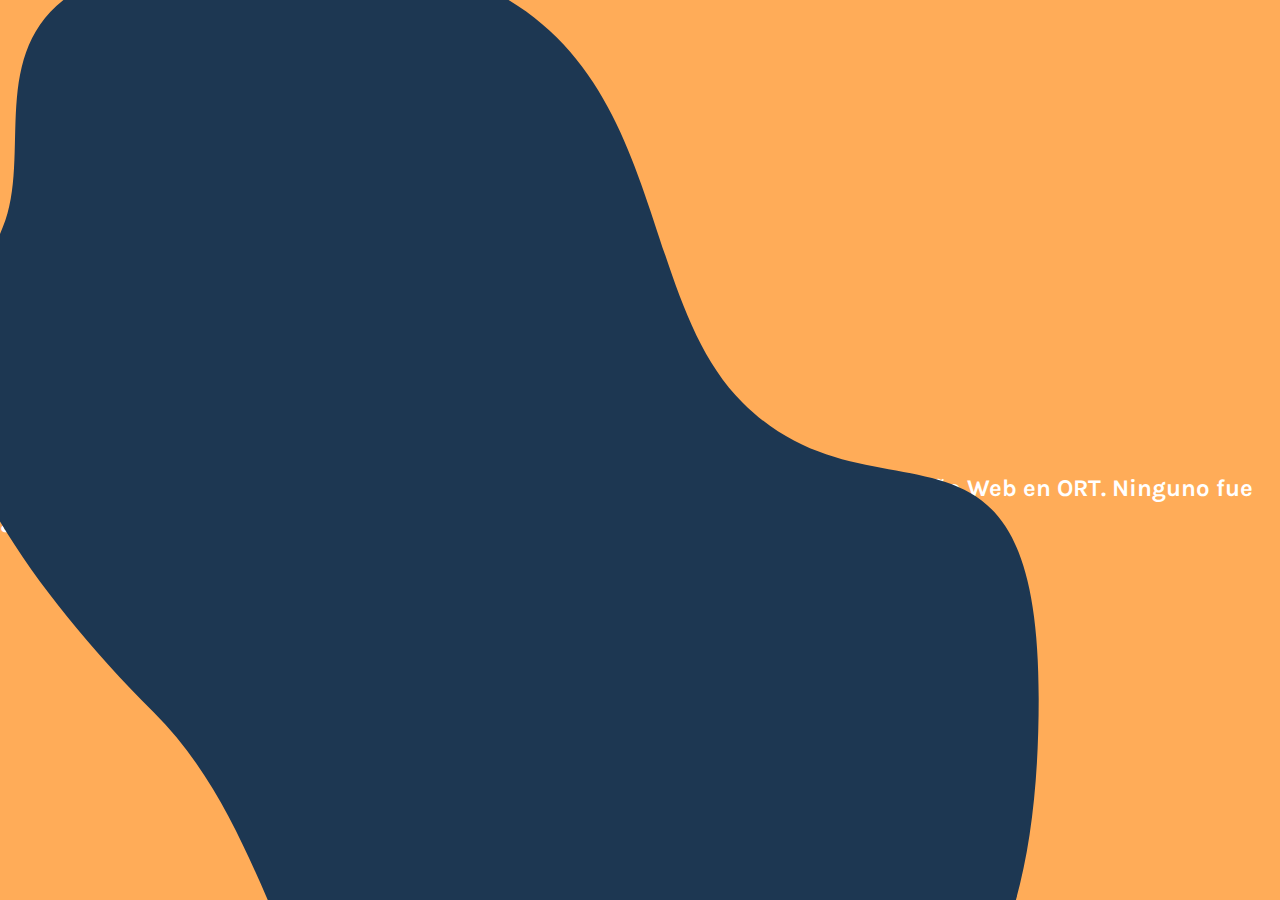
<file: index.html>
<!DOCTYPE html>

<html>
    <head>
        <title>Portfolio 2020: Lucía Couñago</title>
        <meta charset="UTF-8">
        <meta name="viewport" content="width=device-width, initial-scale=1.0">
        <link href="css/estilos.css" rel="stylesheet" type="text/css"/>
        <link href="css/bootstrap-reboot.css" rel="stylesheet" type="text/css"/>
        <link rel="stylesheet" href="https://stackpath.bootstrapcdn.com/bootstrap/4.5.0/css/bootstrap.min.css" integrity="sha384-9aIt2nRpC12Uk9gS9baDl411NQApFmC26EwAOH8WgZl5MYYxFfc+NcPb1dKGj7Sk" crossorigin="anonymous">
        <link href="https://fonts.googleapis.com/css2?family=Karla:wght@400;700&family=Lora&display=swap" rel="stylesheet">
        <link rel="stylesheet" href="css/animate.css">
    </head>
    <body>

<div class="horiz-scroll-wrapper">
    <div class="horiz-scroll-inner">   
      <section class="slide slides-color ">
        <img class="shape1 float-shape" src="img/shape1.svg" alt="one blue shape">
        <div class="container">
            <div class="row">
                <div class="col-8 wow fadeInUp" data-wow-duration="2s" data-wow-delay="0.5s">
                    <h1>Bienvenidos</h1>
                </div>
                <div class="col-10 wow fadeInUp" data-wow-duration="2s" data-wow-delay="1s">
                    <h6>Los proyectos que verán a continuación fueron creados durante la carrera de Diseño Web
                        en ORT. Ninguno fue aplicado a un caso o cliente real.
                    </h6>
                </div>
          </div>
        </div>
      </section>

      <section class="slide slides-color ">
        <div class="container">
        <div class="row">
            <div class="col-lg-3 d-none d-lg-block text-center wow fadeInUp" data-wow-duration="2s" data-wow-delay="3s" id="branding">
                <a href="proyectos.html?page=branding"><h3>Branding</h3></a>            
            </div>

            <div class="col-12 d-sm-block d-md-block d-lg-none text-center wow fadeInUp" data-wow-duration="2s" data-wow-delay="0.5s">
              <a href="proyectos.html?page=branding"><h3>Branding</h3></a>            
          </div>


            <div class="col-lg-3 d-none d-lg-block text-center wow fadeInUp" data-wow-duration="2s" data-wow-delay="3.5s" id="dibujos">
                <a href="proyectos.html?page=dibujos"><h3>Dibujos</h3></a>
            </div>

            <div class="col-12 d-sm-block d-md-block d-lg-none text-center wow fadeInUp" data-wow-duration="2s" data-wow-delay="1s">
              <a href="proyectos.html?page=dibujos"><h3>Dibujos</h3></a>
          </div>

            
            <div class="col-lg-3 d-none d-lg-block text-center wow fadeInUp" data-wow-duration="2s" data-wow-delay="4s" id="editorial">
                <a href="proyectos.html?page=editorial"><h3>Editorial</h3></a>
            </div>
            <div class="col-12 d-sm-block d-md-block d-lg-none text-center wow fadeInUp" data-wow-duration="2s" data-wow-delay="1.5s">
              <a href="proyectos.html?page=editorial"><h3>Editorial</h3></a>
          </div>


          <div class="col-lg-3 d-none d-lg-block text-center wow fadeInUp" data-wow-duration="2s" data-wow-delay="4.5s"id="web">
            <a href="proyectos.html?page=web"><h3>Web</h3></a>
        </div>

            <div class="col-12 d-sm-block d-md-block d-lg-none text-center wow fadeInUp" data-wow-duration="2s" data-wow-delay="2s">
                <a href="proyectos.html?page=web"><h3>Web</h3></a>
            </div>
        </div>
          </div>
      </section>
      <section class="slide slides-color">
        <img class="shape3 float-shape" src="img/shape3.svg" alt="one blue shape">
        <div class="container">
            <div class="row">
                <div class="col-12 col-lg-4 wow fadeInUp" data-wow-duration="2s" data-wow-delay="0.5s">
                    <img class="float-shape profile-size" src="img/profile.png" alt="profile image">
                </div>
                <div class="col-12 col-lg-8 wow fadeInUp" data-wow-duration="2s" data-wow-delay="1s">
                    <h3>¡Hola!</h3>
                    <p>Por si no nos conocemos, soy Lu. </p>
                    <p> Actualmente trabajo como Team Leader y UX/UI en un equipo de desarrollo de software
                        para una empresa extranjera. </p>
                        <p>Soy estudiante de la carrera de Diseño Web desde el 2017 pero mi primer amor fue la publicidad, 
                    empecé la carrera de Licenciatura en Comunicación Publicitaria en el 2010, también en ORT (el amor se perdió en alguna licitación).</p>
                    <p>Es un poco cliché pero me apasiona el cine y la música. Algún día me gustaría profundizar sobre tipografía e historia del arte. 
                    </p>


                </div>
          </div>
        </div>
      </section>
      <div class="slide slides-color">
        <img class="shape4 float-shape" src="img/shape4.svg" alt="one blue shape">
        <div class="container">
            <div class="row">
                <div class="col-12 col-lg-8">
                    <h4>Si tenés dudas, te interesa saber más o simplemente querés pasar a saludar, podés enviarme un mensaje por <a id="email" href="mailto:luciacou92@gmail.com">acá</a> o a través de <a id="email" href="https://www.instagram.com/luciacounago/">Instagram.</a></h4>
                </div>
                <div class="offset-lg-1 col-12 col-lg-4">
        </div>
      </div>
    </div>
  </div>
</section>
</div>
</div>

  <script src="js/wow.min.js"></script>
              <script>
              new WOW().init();
              </script>
    <script src="https://code.jquery.com/jquery-3.5.1.slim.min.js" integrity="sha384-DfXdz2htPH0lsSSs5nCTpuj/zy4C+OGpamoFVy38MVBnE+IbbVYUew+OrCXaRkfj" crossorigin="anonymous"></script>
    <script src="https://cdn.jsdelivr.net/npm/popper.js@1.16.0/dist/umd/popper.min.js" integrity="sha384-Q6E9RHvbIyZFJoft+2mJbHaEWldlvI9IOYy5n3zV9zzTtmI3UksdQRVvoxMfooAo" crossorigin="anonymous"></script>
    <script src="https://stackpath.bootstrapcdn.com/bootstrap/4.5.0/js/bootstrap.min.js" integrity="sha384-OgVRvuATP1z7JjHLkuOU7Xw704+h835Lr+6QL9UvYjZE3Ipu6Tp75j7Bh/kR0JKI" crossorigin="anonymous"></script>
</body>
    </html>
</file>
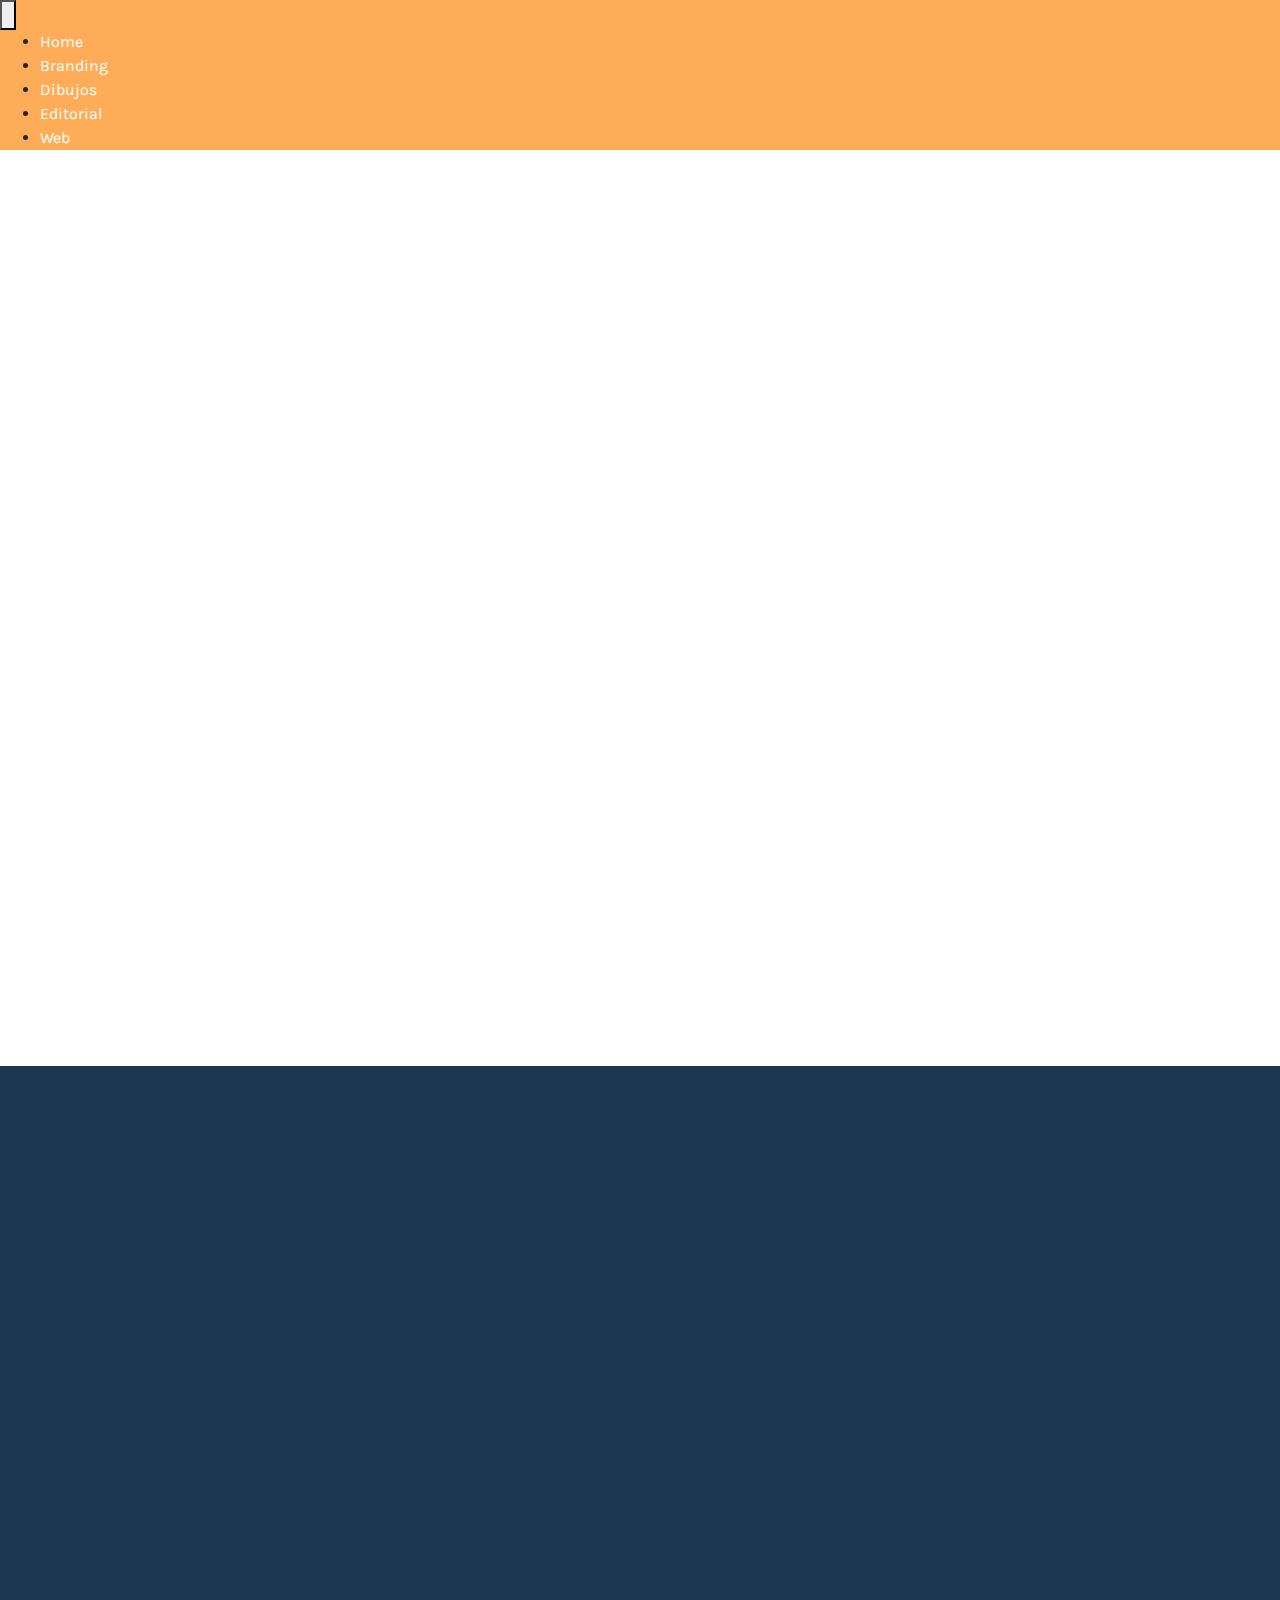
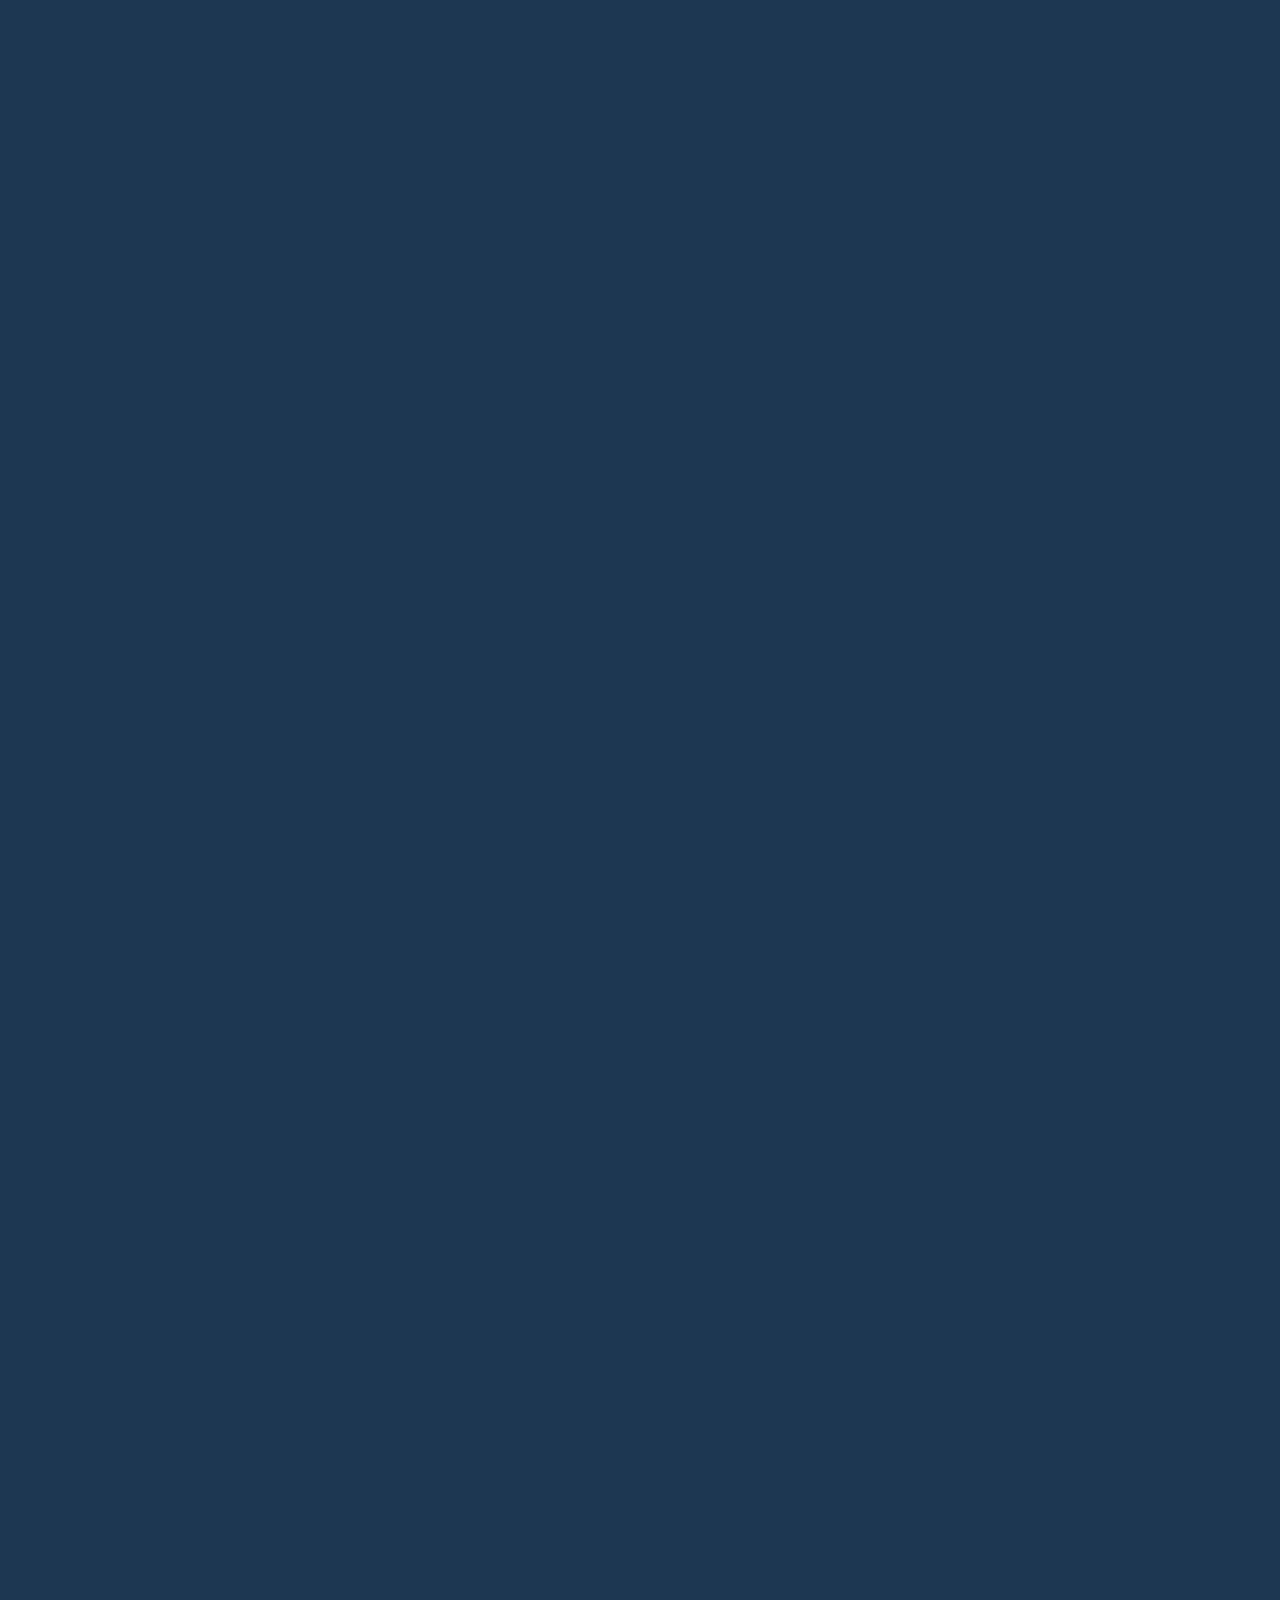
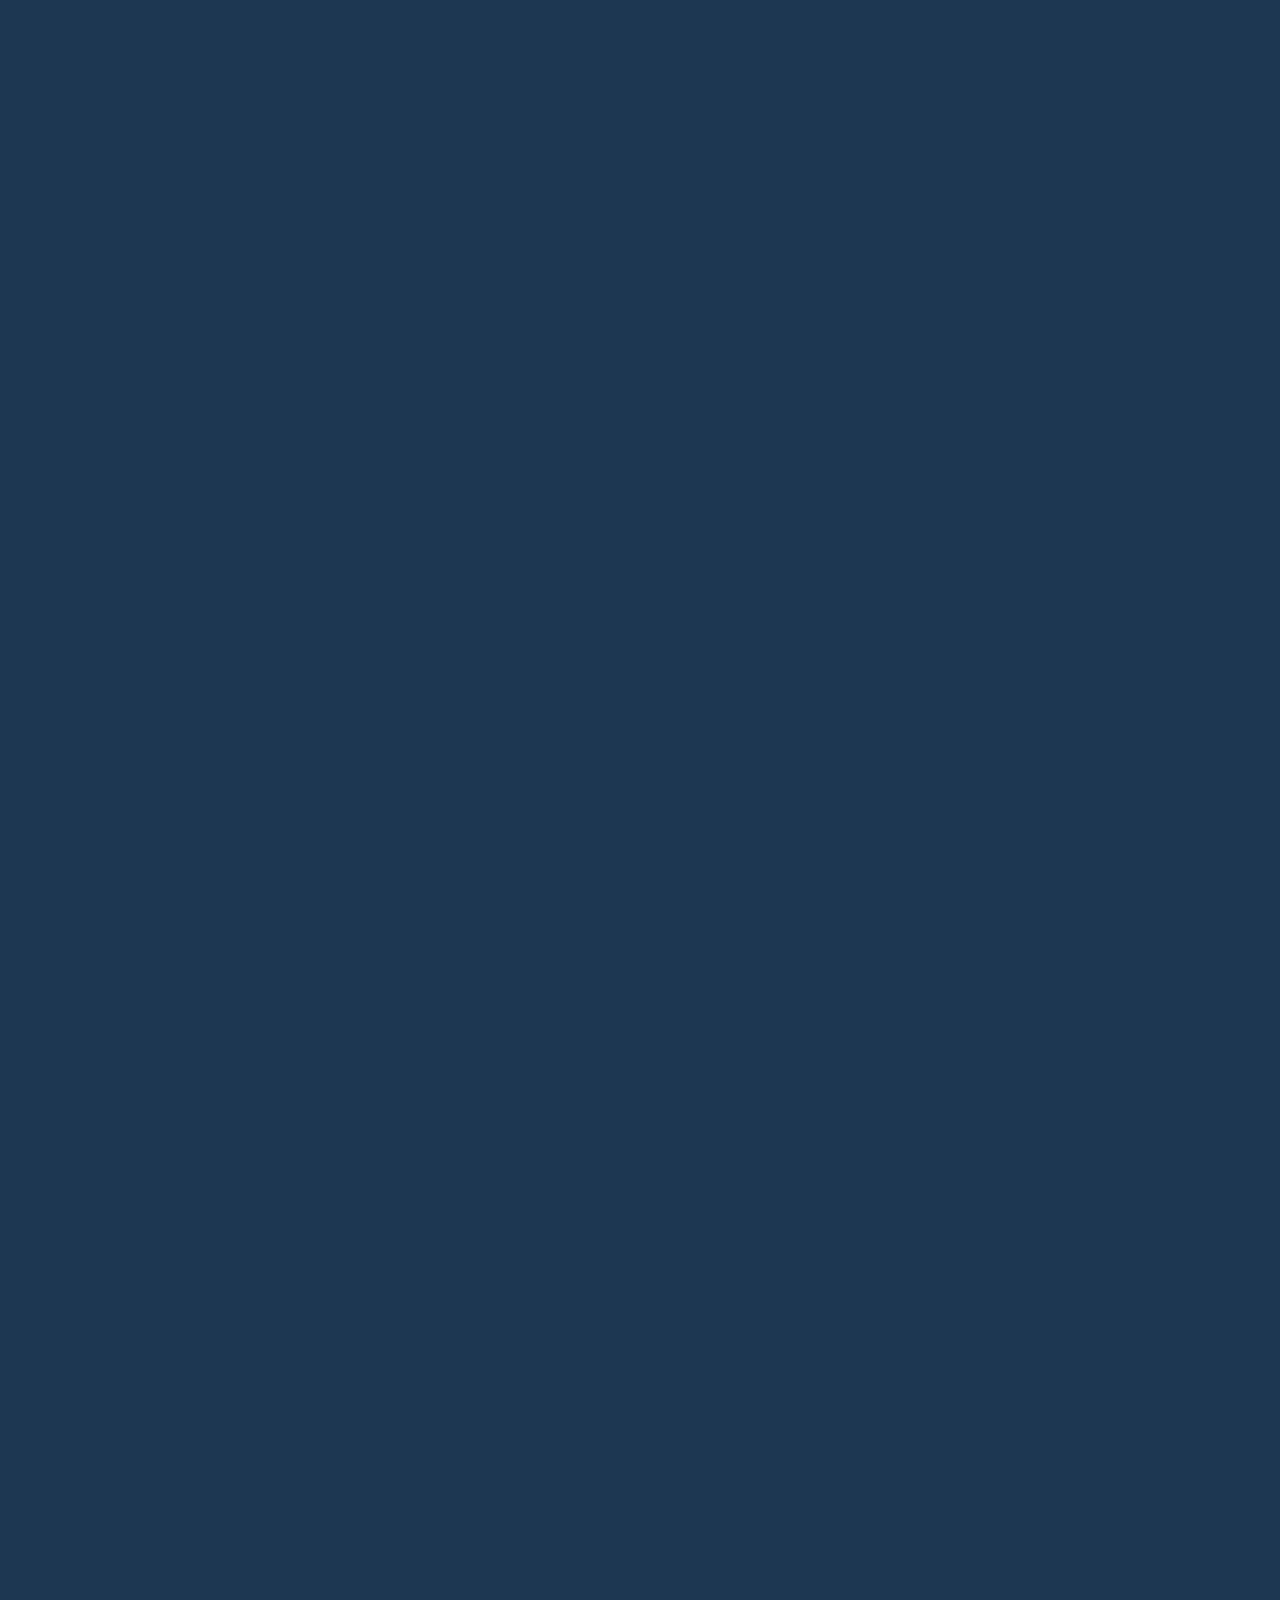
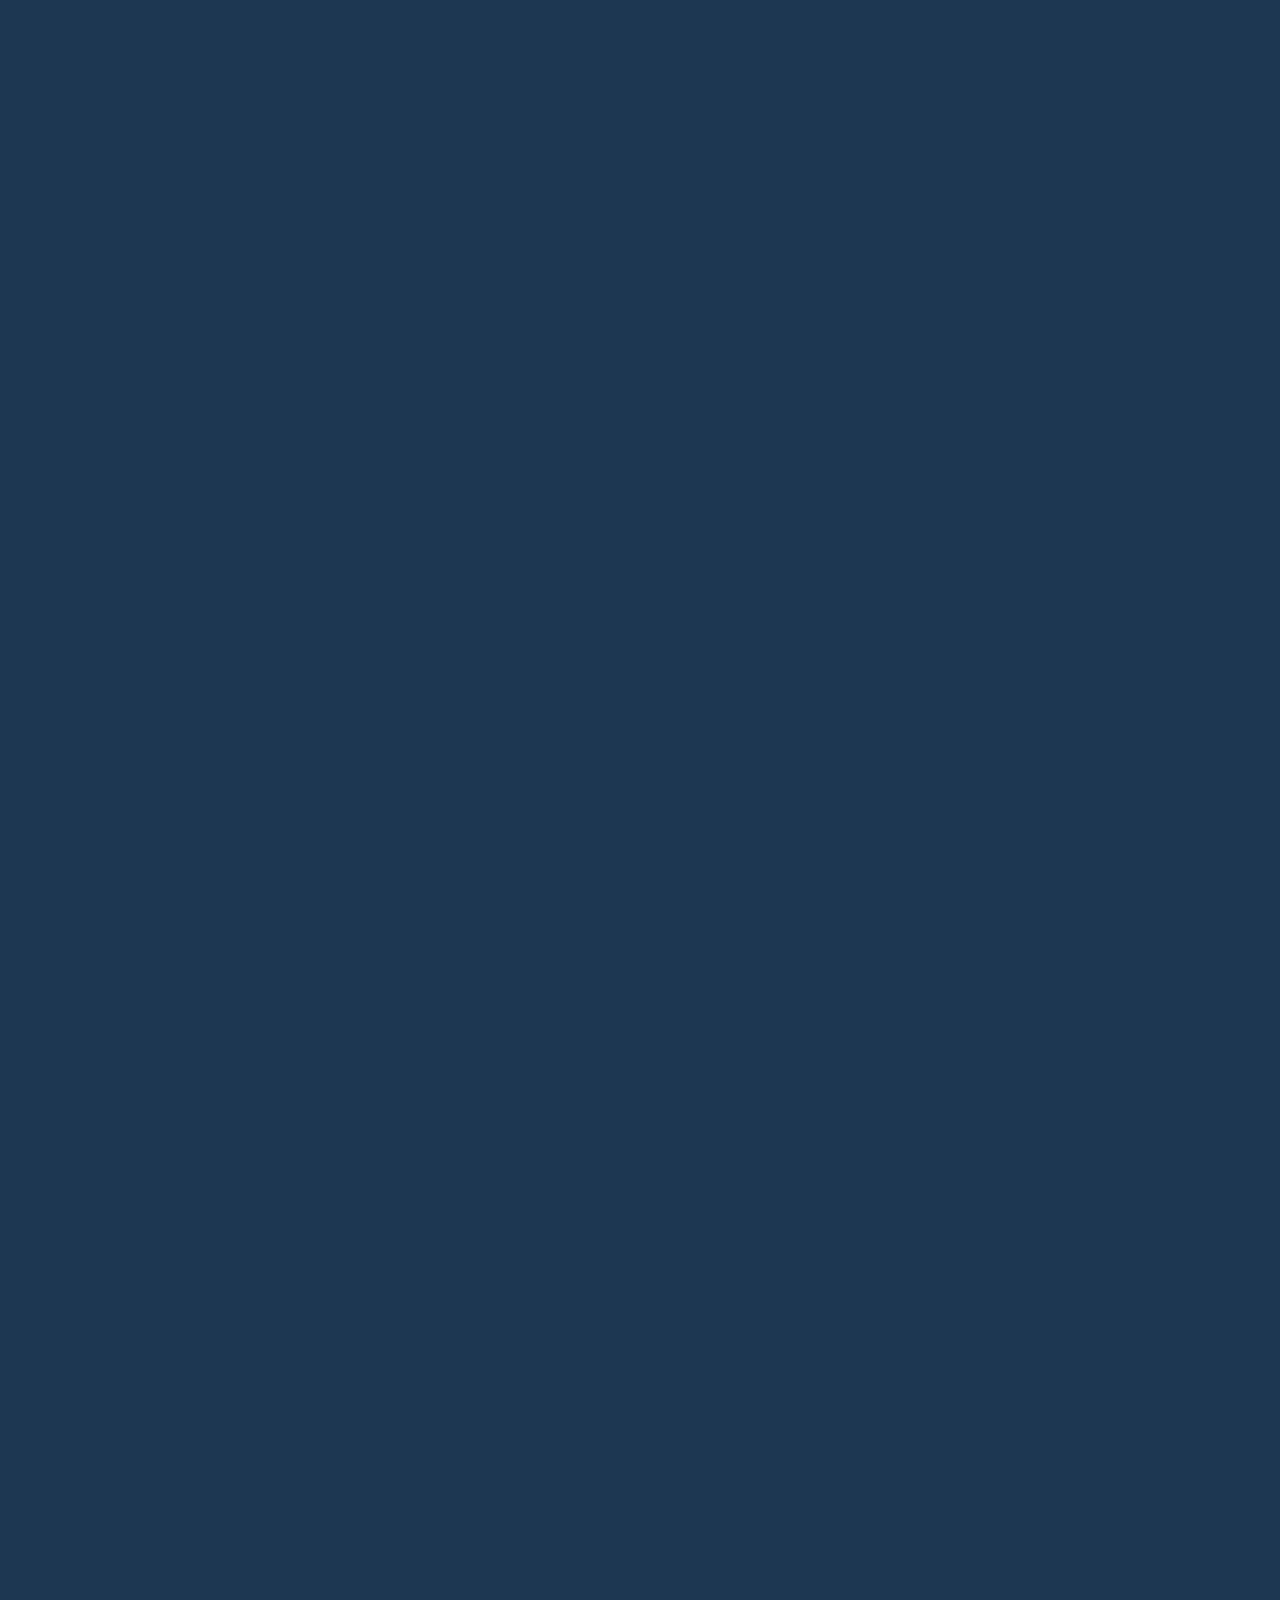
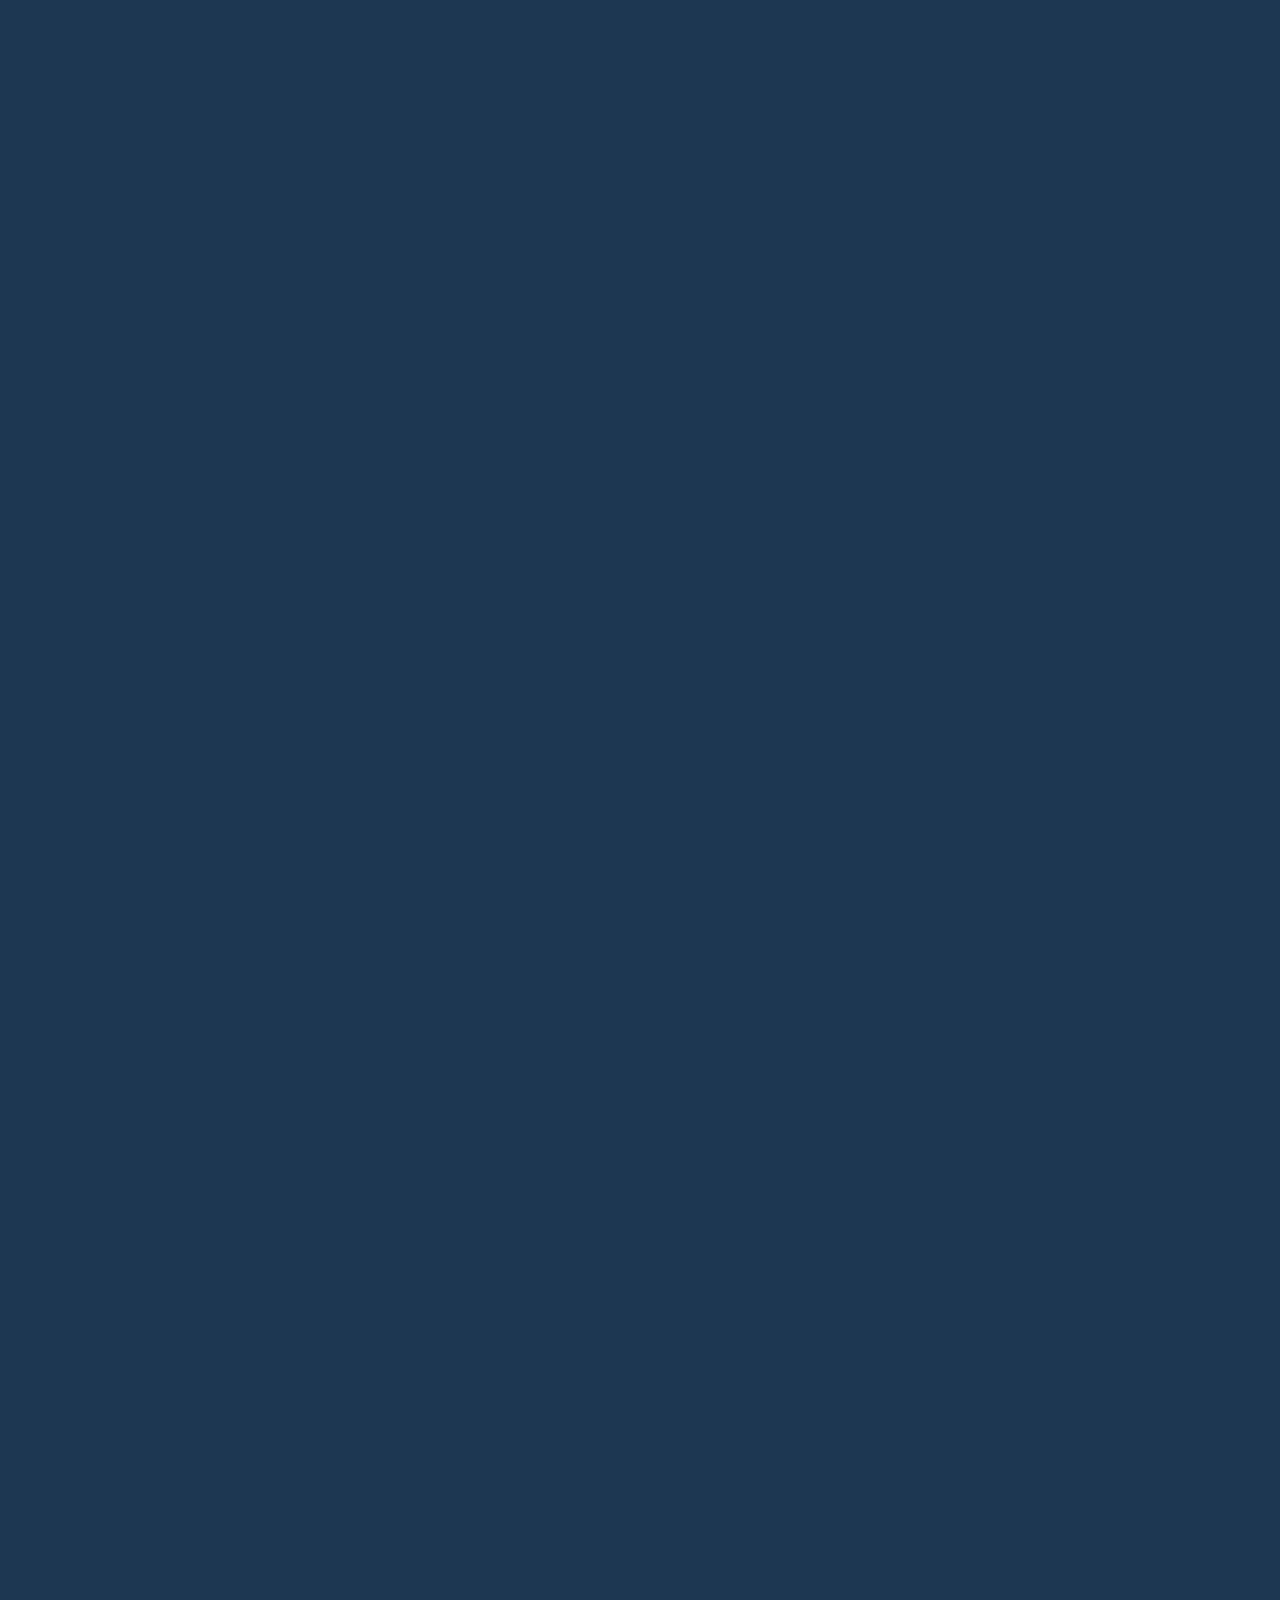
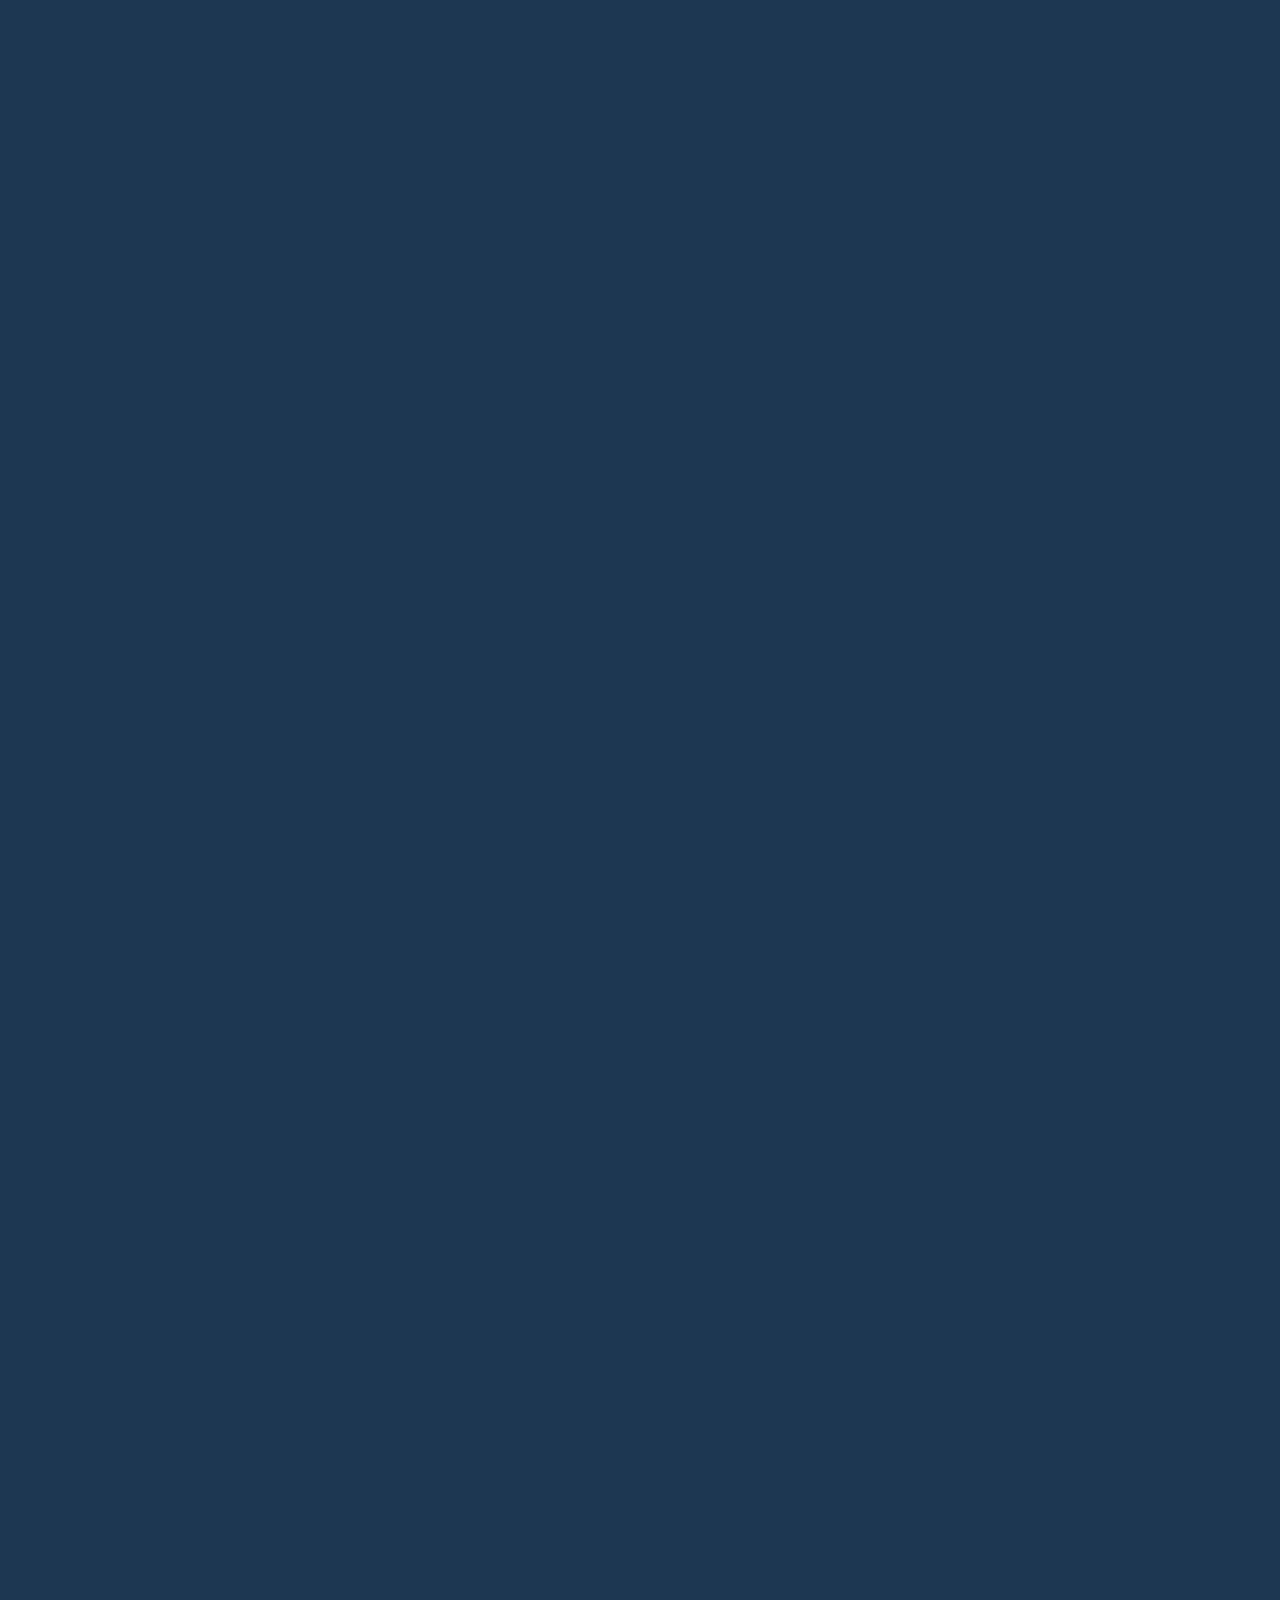
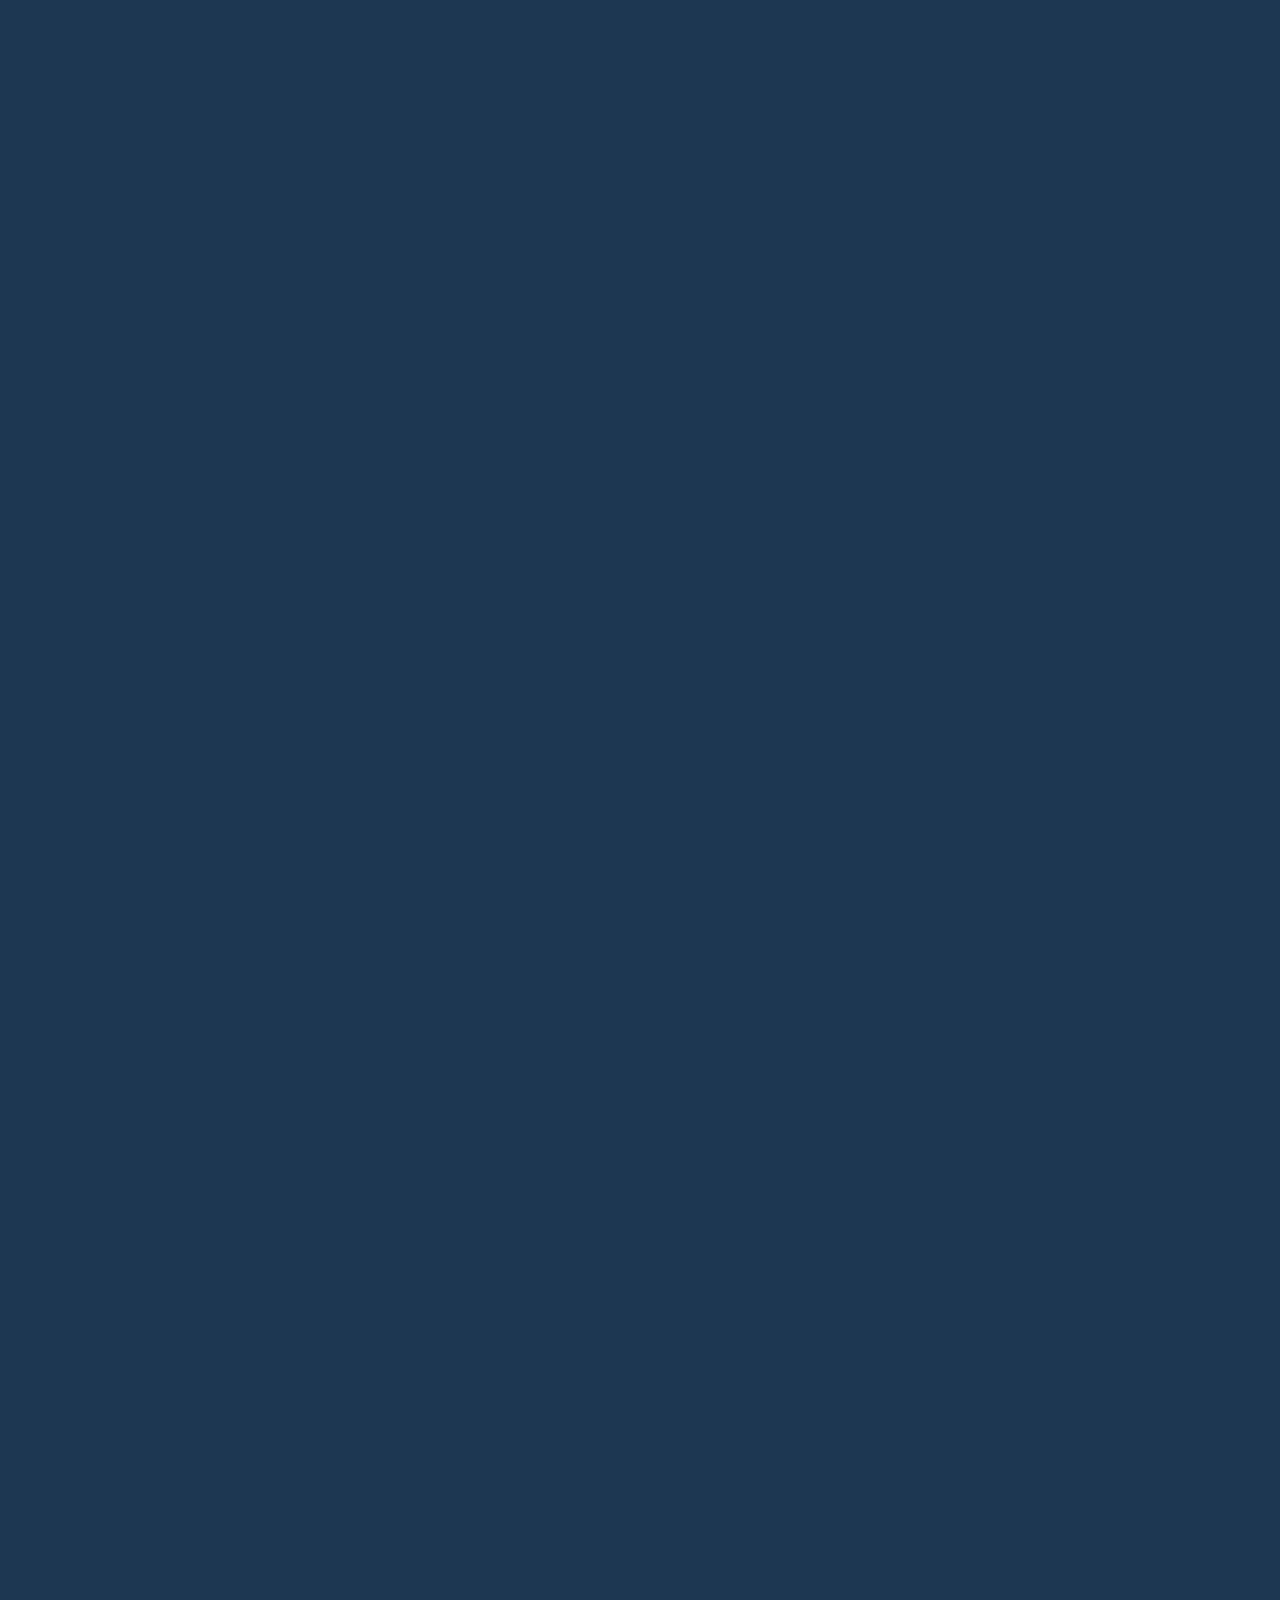
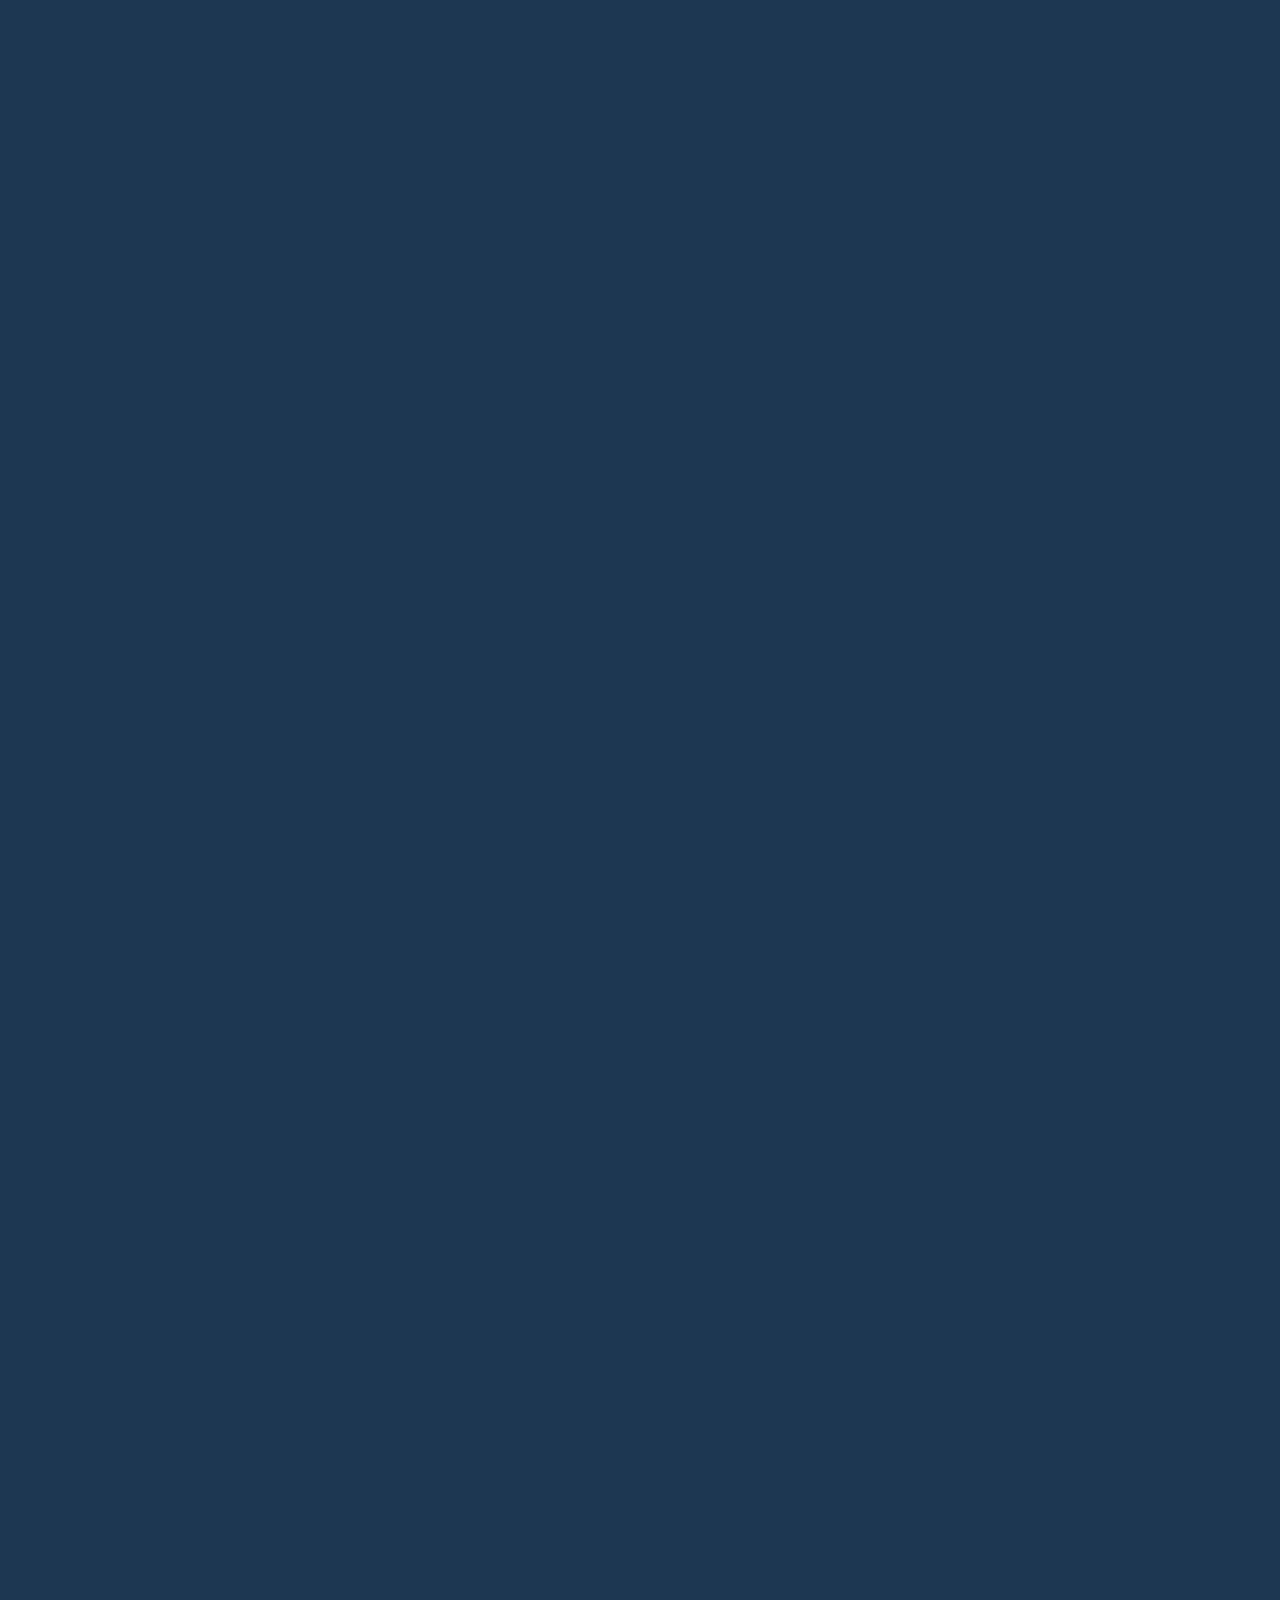
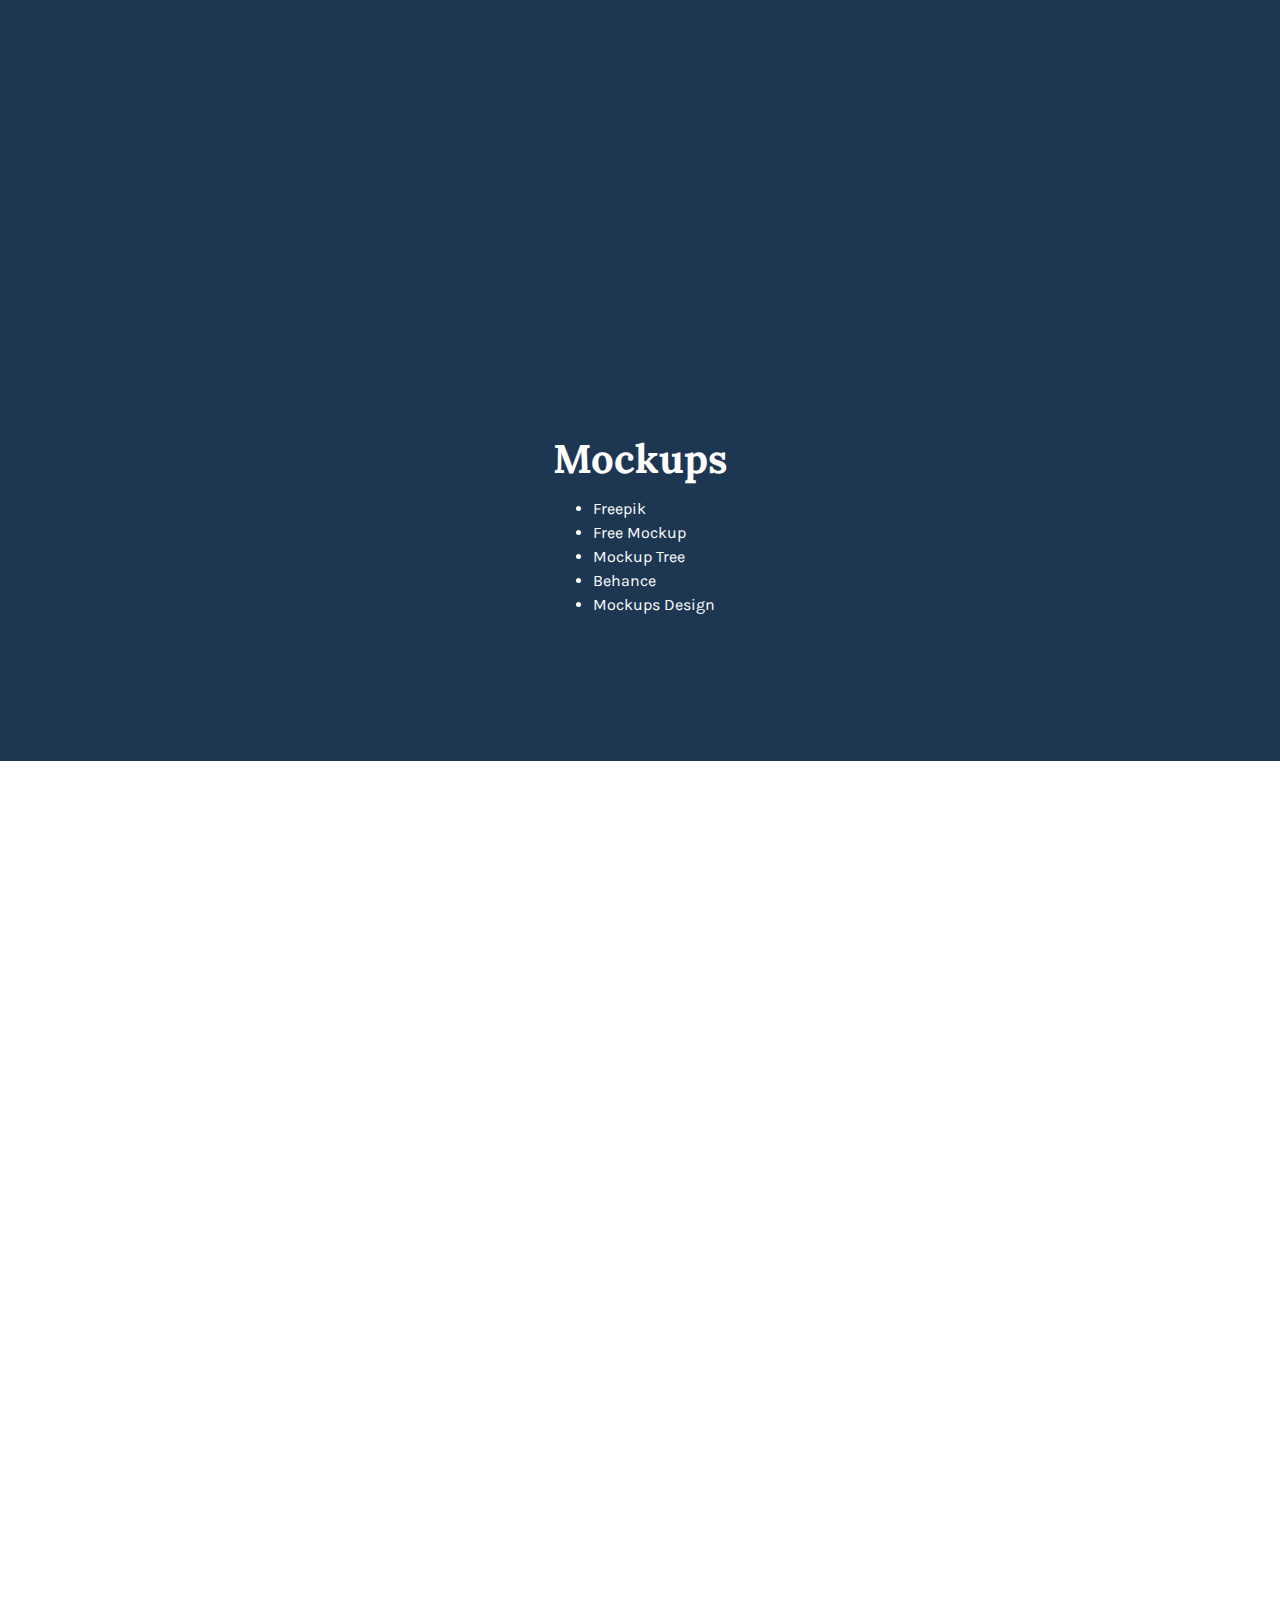
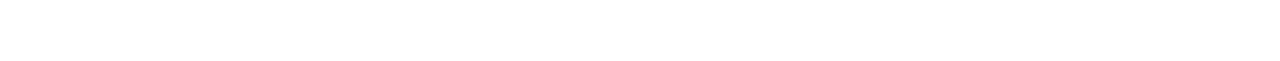
<file: proyectos.html>
<!DOCTYPE html>

<html>
    <head>
        <title>Portfolio 2020: Lucía Couñago</title>
        <meta charset="UTF-8">
        <meta name="viewport" content="width=device-width, initial-scale=1.0">
        <link href="css/estilos.css" rel="stylesheet" type="text/css"/>
        <link href="css/bootstrap-reboot.css" rel="stylesheet" type="text/css"/>
        <link rel="stylesheet" href="https://stackpath.bootstrapcdn.com/bootstrap/4.5.0/css/bootstrap.min.css" integrity="sha384-9aIt2nRpC12Uk9gS9baDl411NQApFmC26EwAOH8WgZl5MYYxFfc+NcPb1dKGj7Sk" crossorigin="anonymous">
        <link href="https://fonts.googleapis.com/css2?family=Karla:wght@400;700&family=Lora&display=swap" rel="stylesheet">
        <link rel="stylesheet" href="css/animate.css">
        <script src="https://code.jquery.com/jquery-3.3.1.js" cintegrity="sha256-2Kok7MbOyxpgUVvAk/HJ2jigOSYS2auK4Pfzbm7uH60="
        crossorigin="anonymous"></script>

    </head>
    <body>

            <nav class="navbar navbar-expand-md">
                <div class="mx-auto order-0">
                    <button class="navbar-toggler" type="button" data-toggle="collapse" data-target=".dual-collapse2">
                        <span class="navbar-toggler-icon"><img src="img/nav-01.svg"></span>
                    </button>
                </div>
                <div class="navbar-collapse collapse w-100 order-3 dual-collapse2">
                    <ul class="navbar-nav ml-auto">
                        <li class="nav-item">
                            <a class="nav-link" href="index.html">Home</a>
                        </li>
                        <li class="nav-item">
                            <a class="nav-link" href="proyectos.html?page=branding">Branding</a>
                        </li>
                        <li class="nav-item">
                            <a class="nav-link" href="proyectos.html?page=dibujos">Dibujos</a>
                        </li>
                        <li class="nav-item">
                            <a class="nav-link" href="proyectos.html?page=editorial">Editorial</a>
                        </li>
                        <li class="nav-item">
                            <a class="nav-link" href="proyectos.html?page=web">Web</a>
                        </li>

                    </ul>
                </div>
            </nav>


        <section data-element="background" class="container-fluid project">
            <div class="row">
                <div class="col-12 col-lg-8">
              <h1 data-element="page-name" class="wow fadeInUp" data-wow-duration="2.5s">Branding</h1>
              <h6 data-element="page-description" class="wow fadeInUp" data-wow-duration="2.5s" data-wow-delay="1s" >
                Los siguientes proyectos fueron creados para las materias Manejo Tipográfico y Diseño de Marcas y Logos
            </h6>
                </div>
            </div>
        </section>

          <section class="project s-2">
              <div class="container">
                  <div class="row space-project">
                      <div class="col-12 col-lg-7">
                      <h3 data-element="project-one-heading" class="mb-3 wow fadeInUp" data-wow-duration="2s">Avenir</h3>
                      <p data-element="project-one-description" class="wow fadeInUp" data-wow-duration="2.5s" data-wow-delay="1s">A partir de la elección de una fuente tipográfica, en este caso Avenir (una sans-serif que expresa modernidad, simpleza y liviandad), el objetivo era crear la etiqueta de una botella de vino. La fuente no solo tenía que verse representada en la etiqueta sino también en la cepa del vino. <br> Para mi fuente utilicé Malbec ya que quería dirigir mi vino a un público joven y esta cepa generalmente se elige paralos asados debido a su buena combinación con las carnes.</p>
                    </div>
                    <div class="col-12 col-lg-5">
                        <img data-element="project-one-main-img" class="project-img wow fadeInUp" data-wow-duration="2s" data-wow-delay="2s" src="img/wine1.png" alt="orange">
                    </div>
                  </div>
                  <div class="row space-project">
                    <div class="col-12 col-lg-6">
                        <img class="project-img wow fadeInUp" data-element="project-one-img-one" data-wow-duration="2s" data-wow-delay="2s" src="img/wine1.png" alt="orange">
                    </div>
                    <div class="col-12 col-lg-6">
                        <img class="project-img wow fadeInUp" data-element="project-one-img-two" data-wow-duration="2s" data-wow-delay="2.5s" src="img/wine1.png" alt="orange">
                    </div>
                  </div>
                  <div class="row space-project mb-5">
                    <div class="col-12 col-lg-12">
                        <img class="project-img wow fadeInUp" data-element="project-one-img-three" data-wow-duration="2s" data-wow-delay="1s" src="img/wine1.png" alt="orange">
                    </div>
                  </div>
              </div>
          </section>

          <section class="project s-3">
            <div class="container">
                <div class="row space-project">
                    <div class="col-12 col-lg-7">
                    <h3 class="mb-3 wow fadeInUp" data-element="project-two-heading" data-wow-duration="2s">Nombre del proyecto</h3>
                    <p class="wow fadeInUp" data-element="project-two-description" data-wow-duration="2.5s" data-wow-delay="1s">Lorem ipsum dolor sit amet, consectetur adipiscing elit, 
                        sed do eiusmod tempor incididunt ut labore et dolore magna aliqua. Ut enim ad minim veniam, 
                        quis nostrud exercitation ullamco laboris nisi ut aliquip ex ea commodo consequat. 
                        Duis aute irure dolor in reprehenderit in voluptate velit esse cillum dolore eu fugiat nulla pariatur. 
                        Excepteur sint occaecat cupidatat non proident, sunt in culpa qui officia deserunt mollit anim id est laborum.</p>
                  </div>
                  <div class="col-12 col-lg-5">
                      <img class="project-img wow fadeInUp" data-element="project-two-main-img" data-wow-duration="2s" data-wow-delay="2s" src="img/wine1.png" alt="orange">
                  </div>
                </div>
                <div class="row space-project">
                  <div class="col-12 col-lg-6">
                    <img class="project-img wow fadeInUp" data-element="project-two-img-one" data-wow-duration="2s" data-wow-delay="2s" src="img/wine1.png" alt="orange">
                </div>
                  <div class="col-12 col-lg-6">
                    <img class="project-img wow fadeInUp" data-element="project-two-img-two" data-wow-duration="2s" data-wow-delay="2.5s" src="img/wine1.png" alt="orange">
                </div>
                </div>
                <div class="row space-project mb-5">
                  <div class="col-12 col-lg-12">
                    <img class="project-img wow fadeInUp" data-element="project-two-img-three" data-wow-duration="2s" data-wow-delay="1s" src="img/wine1.png" alt="orange">
                </div>
                </div>
            </div>
        </section>
<section class="project s-4">
<div class="container">
    <div class="row">
        <div class="col-12 col-lg-12">
            <h4>Mockups</h4>
            <ul>
            <li><a href="https://www.freepik.es/">Freepik</a></li>
            <li><a href="https://www.free-mockup.com/">Free Mockup</a> </li>
            <li><a href="https://mockuptree.com/">Mockup Tree</a> </li>
            <li><a href="https://www.behance.net/gallery/63100831/Free-square-book-mockup">Behance</a> </li>
            <li><a href="https://mockups-design.com/">Mockups Design</a></li> 
        </ul>
        </div>
    </div>
</div>
</section>
        <section class="container-fluid project" data-element="bkg-siguiente">
            <div class="row">
                <div class="col-12 col-lg-12">
                    <a href="proyectos.html"><h1 class="wow fadeInUp" data-element="siguiente" data-wow-duration="2.5s">Siguiente Proyecto</h1></a>
                </div>
            </div>
        </section>


        <script src="js/code.js"></script>
        <script src="js/wow.min.js"></script>
        <script>
             new WOW().init();
        </script>
<script src="https://code.jquery.com/jquery-3.5.1.slim.min.js" integrity="sha384-DfXdz2htPH0lsSSs5nCTpuj/zy4C+OGpamoFVy38MVBnE+IbbVYUew+OrCXaRkfj" crossorigin="anonymous"></script>
<script src="https://cdn.jsdelivr.net/npm/popper.js@1.16.0/dist/umd/popper.min.js" integrity="sha384-Q6E9RHvbIyZFJoft+2mJbHaEWldlvI9IOYy5n3zV9zzTtmI3UksdQRVvoxMfooAo" crossorigin="anonymous"></script>
<script src="https://stackpath.bootstrapcdn.com/bootstrap/4.5.0/js/bootstrap.min.js" integrity="sha384-OgVRvuATP1z7JjHLkuOU7Xw704+h835Lr+6QL9UvYjZE3Ipu6Tp75j7Bh/kR0JKI" crossorigin="anonymous"></script>
</body>
</html>
</file>
<file: css/estilos.css>
*{
    font-family: 'Lora', serif;
    font-family: 'Karla', sans-serif;
}

h1{
    font-family: 'Lora', serif;
    font-size: 75px!important;
}

h3{
    font-family: 'Lora', serif;
    font-size: 50px!important; 
}
h4{
  font-family: 'Lora', serif;
  font-size: 40px!important; 
}
h6{
    font-family: 'Karla', sans-serif;
    font-size: 24px!important;

}

p{
  font-family: 'Karla', sans-serif;
  font-size: 18px!important;
}

a{
    color: white!important;
    text-decoration: none !important;
}



body {
    margin: 0;
    padding: 0;
  }
  
/*------------------------------- ABRE CODEPEN: https://codepen.io/franknoirot/pen/qzvyVd?__cf_chl_jschl_tk__=[base64] -------------------------------*/
.horiz-scroll-wrapper {
    height: 100vw;
    transform: rotate(-90deg) translateX(-100vh);
    transform-origin: top left;
    overflow-y: scroll;
    overflow-x: hidden;
    position: absolute;
    
    scrollbar-width: none;
    -ms-overflow-style: none;
  }
  ::-webkit-scrollbar {
    display: none;
  }
  
.horiz-scroll-inner {
    display: flex;
    flex-direction: row;
    width: fit-content;
    padding: 0;
    margin: 0;
    transform: rotate(90deg) translateY(-100vh);
    transform-origin: top left;
    overflow: hidden;
  }
  
.slide {
    width: 100vw;
    height: 100vh;
    display: flex;
    align-items: center;
    justify-content: center;
    color: white;
  }
  
.slide * {
    transform: var(--anti-transform);
  }
  
.slide:last-child {
    width: 100vw;
  }
  
.slides-color {
    background: #ffac58; 
}

 /*------------------------------- CIERRA CODEPEN -------------------------------*/


 /*------------------------------- ABRE CODEPEN: https://codepen.io/whusterj/pres/bdYKop -------------------------------*/


.float-shape{
        animation-name: float-shape;
        animation-duration: 3s;
        animation-iteration-count: infinite;
        animation-timing-function: ease-in-out;
    }
    @keyframes float-shape {
        from { transform: translate(0,  0px); }
        65%  { transform: translate(0, 15px); }
        to   { transform: translate(0, -0px); }    
    }

     /*------------------------------- CIERRA CODEPEN -------------------------------*/


 .shape1{
    position:absolute; 
    top: -50px;
    left: -100px;
    z-index:0;    
    width: 1200px;
    height: 1200px;
}


.shape3{
  position: absolute;
  top: -400px;
  left: 2500px;
  z-index: 0;
  width: 800px;
  height: 800px;
}
.shape4{
  position: absolute;
  top: -200px;
  right: -500px;
  z-index: 0;
  width: 1200px;
  height: 1200px;
}
.profile-size{
width: 100%;
}

#branding{  
  height: 100vh;
  position: relative;
  transition: 0.3s;
opacity: 0.6;

}

#branding:hover{
background: url("../img/homebranding-cover.png");
background-repeat: no-repeat;
background-size: cover;
height: 100vh;
opacity: 1;
}

#branding a h3{
  position: absolute;
  top: 50%;
  left: 50%;
  height: 30%;
  width: 50%;
  margin: -15% 0 0 -38%;
}

#dibujos{  
  height: 100vh;
  position: relative;
  transition: 0.3s;
opacity: 0.6;

}

#dibujos:hover{
background: url("../img/homedibujos-cover.png");
background-repeat: no-repeat;
background-size: cover;
height: 100vh;
opacity: 1;
}

#dibujos a h3{
  position: absolute;
  top: 50%;
  left: 50%;
  height: 30%;
  width: 50%;
  margin: -15% 0 0 -30%;
}


#editorial{  
  height: 100vh;
  position: relative;
  transition: 0.3s;
opacity: 0.6;

}

#editorial:hover{
background: url("../img/homecover-editorial.png");
background-repeat: no-repeat;
background-size: cover;
height: 100vh;
opacity: 1;
}

#editorial a h3{
  position: absolute;
  top: 50%;
  left: 45%;
  height: 30%;
  width: 50%;
  margin: -15% 0 0 -30%;
}

#web{  
  height: 100vh;
  position: relative;
  transition: 0.3s;
opacity: 0.6;

}

#web:hover{
background: url("../img/homecover-web.png");
background-repeat: no-repeat;
background-size: cover;
height: 100vh;
opacity: 1;
}

#web a h3{
  position: absolute;
  top: 50%;
  left: 55%;
  height: 30%;
  width: 50%;
  margin: -15% 0 0 -30%;
}


.project{
  width: 100vw;
  height: 100vh;
  display: flex;
  align-items: center;
  justify-content: center;
  color: white;
  margin-bottom: 0!important;

}
nav  { 
  background-color:#ffac58!important; 
} 
body > header > nav > div.mx-auto.order-0 {
margin-right: 0!important;
}



.bkg-branding{
  background: url("../img/branding-cover.png") no-repeat fixed center;
}

.bkg-dibujos{
  background: url("../img/dibujos-cover.png") no-repeat fixed center;
}
.bkg-editorial{
  background: url("../img/cover-editorial.png") no-repeat fixed center;
}
.bkg-web{
  background: url("../img/cover-web.png") no-repeat fixed center;
}

.s-2{
  background-color: #1d3752;
  height: 100%;
}

.project-img{
  width: 100%;
  height: 100%;
}

.space-project{
  margin-top: 20%;
}

.s-3{
  background-color: #1d3752;
  height: 100%;
}


.s-4{
  background-color: #1d3752;
  height: 100%;
  padding-bottom: 10%;
}

#email{
  background-color: #1d3752!important;
  color: white;
  font-family: 'Lora', serif;
  font-size: 38px;
  padding: 0px 10px;
}
@media only screen 
  and (min-device-width: 768px) 
  and (max-device-width: 1024px) 
  and (orientation: portrait) 
  and (-webkit-min-device-pixel-ratio: 1) {

    .profile-size{
      width: 40%;
    margin: 5% 28%;
    }

    .shape4{
    display: none;
    }
}

@media only screen 
  and (min-device-width: 768px) 
  and (max-device-width: 1024px) 
  and (orientation: landscape) 
  and (-webkit-min-device-pixel-ratio: 1) {

    .profile-size{
width: 80%;
    }

    .shape4{
    display: none;
    }
}

@media only screen 
  and (min-device-width: 320px) 
  and (max-device-width: 667px) 
  and (-webkit-min-device-pixel-ratio: 2) { 


    h1{
      font-size: 50px!important;
  }
  
  h3{
      font-size: 35px!important; 
  }

  h4{
    font-size: 28px!important; 
  }


  h6{
      font-size: 18px!important;
  
  }
  
  p{
    font-family: 'Karla', sans-serif;
    font-size: 14px!important;
  }
  
  .shape1{
    position:absolute; 
    top: 0px;
    left: -250px;
    z-index:0;    
    width: 650px;
    height: 650px;
}

.shape3{
  position:absolute; 
  top: -350px;
  left: 700px;
  z-index:0;    
  width: 650px;
  height: 650px;
}
.profile-size{
  width: 50%;
margin: 5% 25%;  
}
#email{
  background-color: #1d3752!important;
  color: white;
  font-family: 'Lora', serif;
  font-size: 28px;
  padding: 0px 5px;
}
.shape4{
display: none;
}
}
</file>
